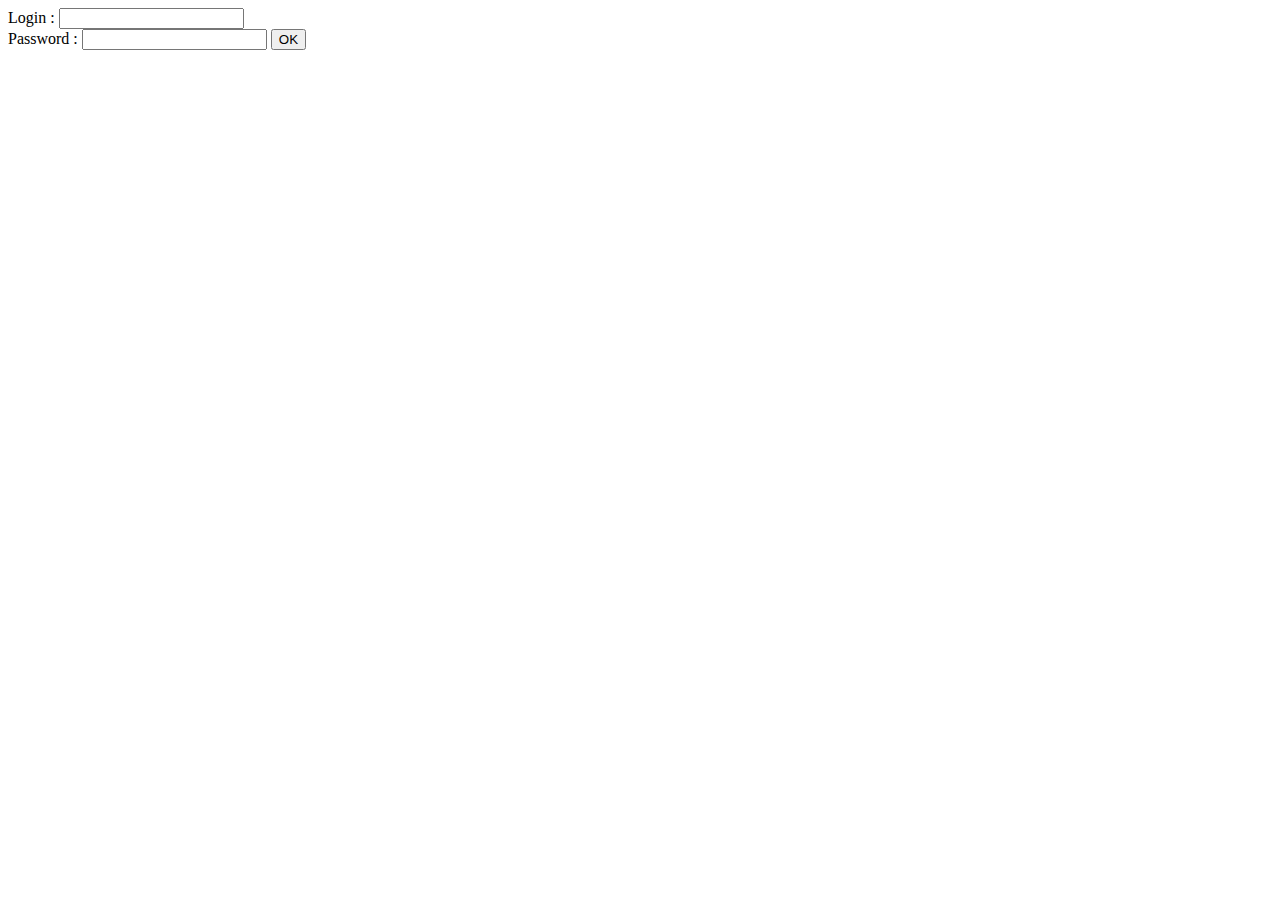
<file: PiscinePHP/day03/ex02/index.html>
<html>
<body>
<form action="/create.php" name="create.php" method="POST">
	Login : <input name="login" type="text">
	<br />
	Password : <input name="passwd" type="password">
	<input name="submit" type="submit" value="OK">
</form>
</body>
</html>
</file>
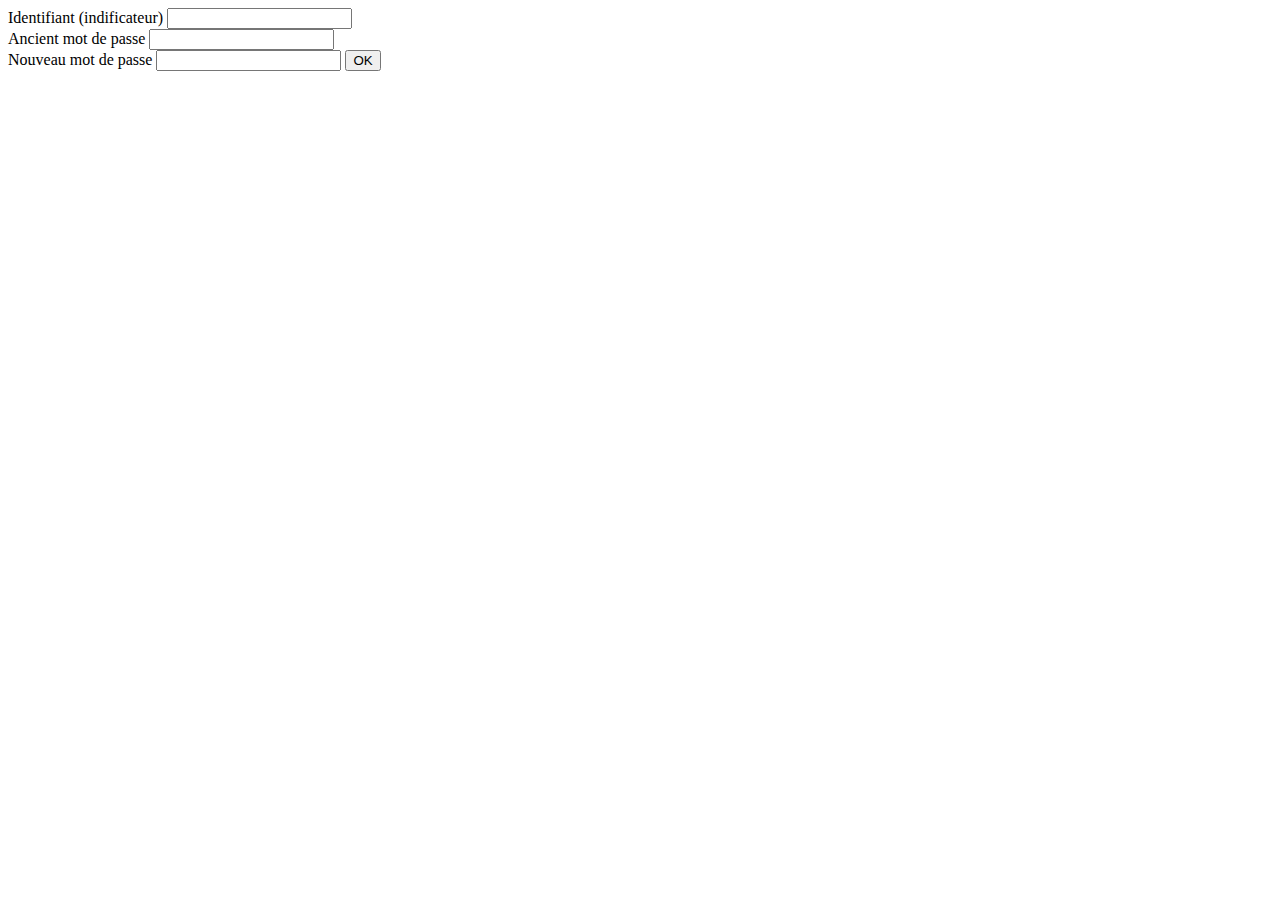
<file: PiscinePHP/day03/ex03/index.html>
<html>
	<body>
		<form action="modif.php" name="modif.php" method="POST">
			Identifiant (indificateur) <input name="login" type="text" />
			</br>
			Ancient mot de passe <input name="oldpw" type="password" />
			</br>
			Nouveau mot de passe <input name="newpw" type="password" />
			<input name="submit" type="submit" value="OK">
		</form>
</body>
</html>
</file>
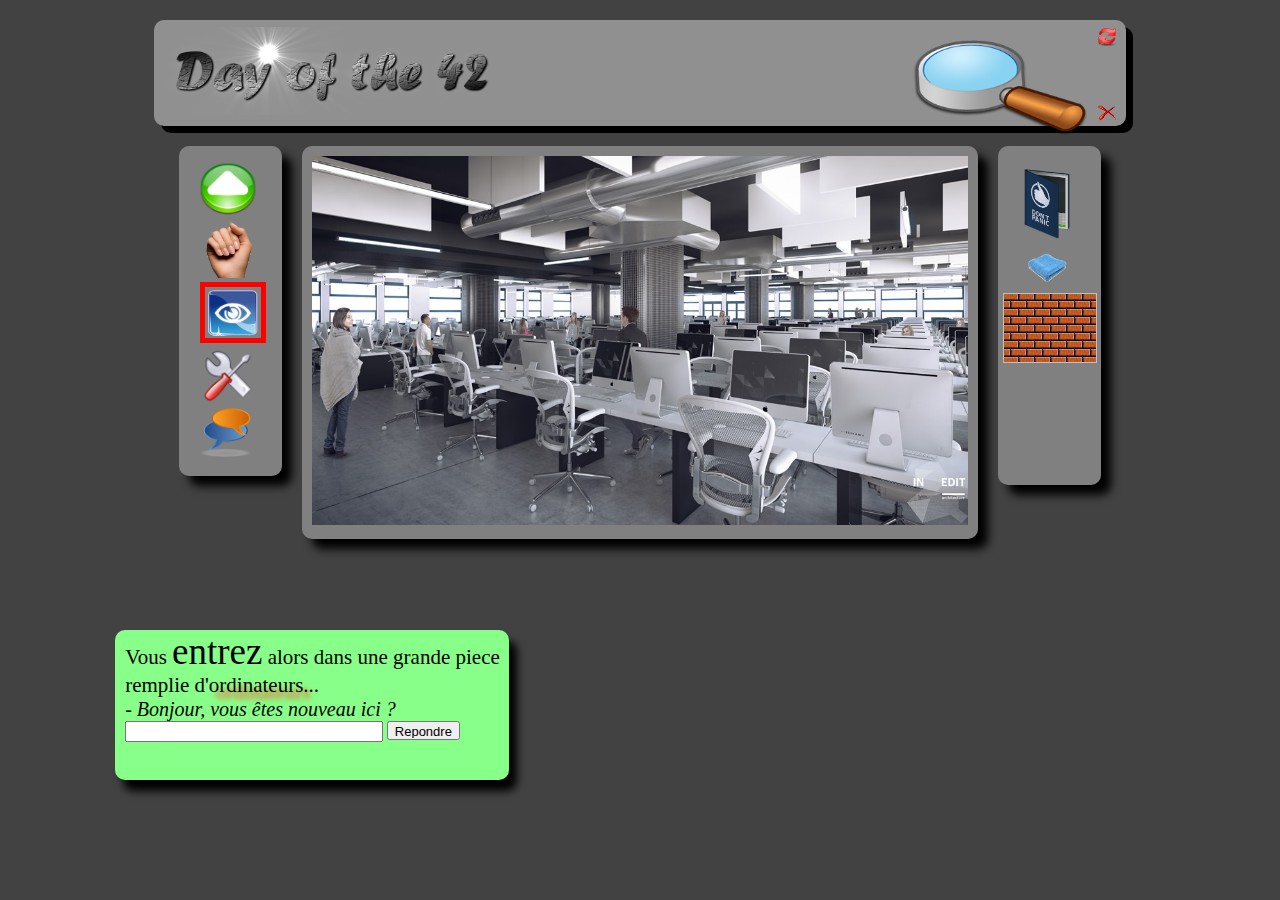
<file: PiscinePHP/day00/ex02/doft.html>
<!DOCTYPE html>
<html>
<head>
	<meta charset="UTF-8">
	<title>Day of the 42</title>
	<!-- <link rel = "stylesheet" type = "text/css" href = "doft.css"> -->

</head>

<style>

div {
	position:relative;
}

body {
    min-width: 1000px;
    background-color: #424242;
    margin-left: auto;
    margin-right: auto;
    width: 80%;
}

nav {
	position:relative;
	display: inline-block;
}

.center {
	
}

.top {
	background-color: #909090;
	box-shadow: 7px 7px 0px black;
	border-radius: 10px;
	width: 95%;
	margin: 20px auto;
	display: left;
}

.day42 {
	border-radius: 10px; width:35%; height:40%;
	padding: 7px;
}

.loupe {
	width: 20%;
	height: 100%;
	position: absolute;
	bottom:-14%;
	right:3%;
}

.reload {
	width: 2%;
	height: 17%;
	position: absolute;
	bottom:75%;
	right: 1%;
}

.close {
	width:2%;
	height:15%;
	position:absolute;
	bottom: 5%;
	right: 1%;

}

.leftmenu {
	z-index: 1;
    width: 10%;
	height: 10%;
    float: left;
    margin-left: 5%;
    box-shadow: 10px 10px 10px black;
    border-radius: 10px 10px 10px;
    background-color: grey;
	padding-top: 15px;
    padding-bottom: 15px;
}

.arrow {
	position: relative;
	width: 55%;
	height: 18%;
	margin-left: 20%;
    margin-right: 20%;
}

.main {
	position: relative;
	width: 55%;
	height: 18%;
	margin-left: 20%;
    margin-right: 20%;
}

.oeil {
	position: relative;
	width: 55%;
	height: 18%;
	margin-left: 20%;
    margin-right: 20%;
	border: 5px solid red;
}

.outil {
	position: relative;
	width: 55%;
	height: 16%;
	margin-left: 20%;
    margin-right: 20%;
}

.chat-icon {
	position: relative;
	width: 50%;
	height: 17%;
	margin-left: 20%;
    margin-right: 20%;
}

.middle {
    z-index: 1;
    border-radius: 10px 10px 10px ;
    background-color: grey;
    padding: 10px;
    margin-left: 17%;
    margin-right: 17%;
    box-shadow: 10px 10px 10px black;
}

.cluster {
	width: 100%;
}

.rightmenu {
	z-index: 1;
	border-radius: 10px 10px 10px;
    width: 10%;
	height: 10%;
    margin-right: 5%;
    float: right;
    box-shadow: 10px 10px 10px black;
    background-color: grey;
    padding-top: 20px;
    padding-bottom: 11.5%;
}

.book {
	position: relative;
	width: 55%;
	height: 18%;
	margin-left: 20%;
    margin-right: 20%;
}

.towel {
	position: relative;
	width: 55%;
	height: 16%;
	margin-left: 20%;
    margin-right: 20%;
}

.brick {
	background-image: url('resources/brick.jpg');
	position: relative;
	width: 92%;
	height: 70px;
	margin-left: 4%;
    margin-right: 2%;
}

.caseta {
	z-index: 2;
	float: left;
	width: 30%;
	height: 150px;
	position: absolute;
	top: 70%;
	left: 9%;
	padding-left: 10px;
	background-color: #88FF89;
	font-family: Times;	
}

.caseta p{
	font-size: 21px;
	margin-bottom: 0;
	margin-top: 0;
}

.bold {
	font-size: 37px;
}

.sub {
	text-shadow: 7px 7px 5px rgba(255, 77, 49, 1);
}

.italic {
	font-style: italic;
	font-size: 20px !important;
}

.txt {
	width: 65%;
}

.subb {
	font-size: 13px;
	height: 19px;
	letter-spacing: 1.6px
	font-family: Times;
}

.dialog {
	border-radius: 10px;
	box-shadow: 8px 11px 8px 0 #000;
}
</style>

<body class="center">
	<div class="top">
		<img class="day42" src="resources/day_of_the_42.png">
		<a href="http://www.disney.com"><img class="reload" title="Start from the beginning" src="resources/reload.png"></a>
		<a href="http://www.relaischateaux.com"><img class="close" title="Disconnect" src="resources/close.gif"></a>
		<img class="loupe" src="resources/loupe.png">
	</div>
	
	<div class="leftmenu">
		<img class="arrow" title="Advance" src="resources/arrow.png">
		<img class="main" title="Take" src="resources/main.png">
		<img class="oeil" title="Look" src="resources/oeil.png">
		<img class="outil" title="Use" src="resources/outil.png">
		<img class="chat-icon" title="Speak" src="resources/chat-icon.png">
	</div>
	
	<div class="rightmenu">
		<img class="book" src="resources/book.png">
		<img class="towel" src="resources/towel.png">
		<img class="brick">
	</div>
	
	<div class="middle">
		<img class="cluster" src="resources/cluster.jpg" usemap="#cluster">
		<map name="cluster">
			<area shape="rect" coords="248,250,361,428" alt="Ikea" href="http://www.ikea.com">
			<area shape="rect" coords="620,253,772,406" alt="Apple" href="http://www.apple.com">
		</map>
	</div>
	
	<div class="caseta dialog shadow">
		<p>Vous <span class="bold">entrez</span> alors dans une grande piece remplie d'<span class="sub">ordinateurs</span>...</p>
		<p class="italic">- Bonjour, vous êtes nouveau ici ? </p>
		<form action="">
			<input type="text" class="txt">
			<input class="subb" type="submit" name="repondre" value="Repondre">
		</form>
	</div>
	
</body>
</html>
</file>
<file: PiscinePHP/day00/ex02/doft.css>
div {
	position:relative;
}

body {
    min-width: 1000px;
    background-color: #424242;
    margin-left: auto;
    margin-right: auto;
    width: 80%;
}

nav {
	position:relative;
	display: inline-block;
}

.center {
	
}

.top {
	background-color: #909090;
	box-shadow: 7px 7px 0px black;
	border-radius: 10px;
	width: 95%;
	margin: 20px auto;
	display: left;
}

.day42 {
	border-radius: 10px; width:35%; height:40%;
	padding: 7px;
}

.loupe {
	width: 20%;
	height: 100%;
	position: absolute;
	bottom:-14%;
	right:3%;
}

.reload {
	width: 2%;
	height: 17%;
	position: absolute;
	bottom:75%;
	right: 1%;
}

.close {
	width:2%;
	height:15%;
	position:absolute;
	bottom: 5%;
	right: 1%;

}

.leftmenu {
	z-index: 1;
    width: 10%;
	height: 10%;
    float: left;
    margin-left: 5%;
    box-shadow: 10px 10px 10px black;
    border-radius: 10px 10px 10px;
    background-color: grey;
	padding-top: 15px;
    padding-bottom: 15px;
}

.arrow {
	position: relative;
	width: 55%;
	height: 18%;
	margin-left: 20%;
    margin-right: 20%;
}

.main {
	position: relative;
	width: 55%;
	height: 18%;
	margin-left: 20%;
    margin-right: 20%;
}

.oeil {
	position: relative;
	width: 55%;
	height: 18%;
	margin-left: 20%;
    margin-right: 20%;
	border: 5px solid red;
}

.outil {
	position: relative;
	width: 55%;
	height: 16%;
	margin-left: 20%;
    margin-right: 20%;
}

.chat-icon {
	position: relative;
	width: 50%;
	height: 17%;
	margin-left: 20%;
    margin-right: 20%;
}

.middle {
    z-index: 1;
    border-radius: 10px 10px 10px ;
    background-color: grey;
    padding: 10px;
    margin-left: 17%;
    margin-right: 17%;
    box-shadow: 10px 10px 10px black;
}

.cluster {
	width: 100%;
}

.rightmenu {
	z-index: 1;
	border-radius: 10px 10px 10px;
    width: 10%;
	height: 10%;
    margin-right: 5%;
    float: right;
    box-shadow: 10px 10px 10px black;
    background-color: grey;
    padding-top: 20px;
    padding-bottom: 11.5%;
}

.book {
	position: relative;
	width: 55%;
	height: 18%;
	margin-left: 20%;
    margin-right: 20%;
}

.towel {
	position: relative;
	width: 55%;
	height: 16%;
	margin-left: 20%;
    margin-right: 20%;
}

.brick {
	background-image: url('resources/brick.jpg');
	position: relative;
	width: 92%;
	height: 70px;
	margin-left: 4%;
    margin-right: 2%;
}

.caseta {
	z-index: 2;
	float: left;
	width: 30%;
	height: 150px;
	position: absolute;
	top: 70%;
	left: 9%;
	padding-left: 10px;
	background-color: #88FF89;
	font-family: Times;	
}

.caseta p{
	font-size: 21px;
	margin-bottom: 0;
	margin-top: 0;
}

.bold {
	font-size: 37px;
}

.sub {
	text-shadow: 7px 7px 5px rgba(255, 77, 49, 1);
}

.italic {
	font-style: italic;
	font-size: 20px !important;
}

.txt {
	width: 65%;
}

.subb {
	font-size: 13px;
	height: 19px;
	letter-spacing: 1.6px
	font-family: Times;
}

.dialog {
	border-radius: 10px;
	box-shadow: 8px 11px 8px 0 #000;
}
</file>
